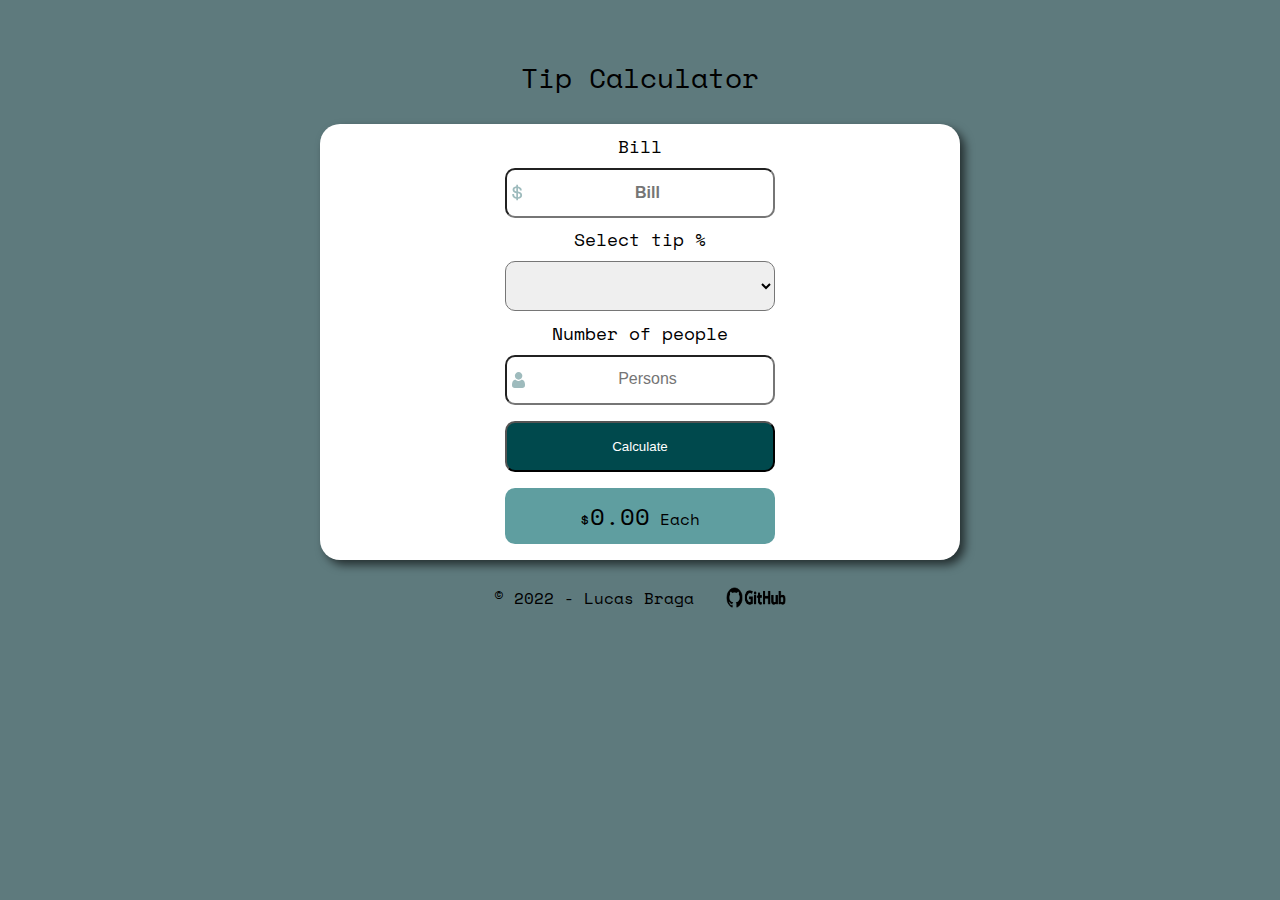
<file: index.html>
<!DOCTYPE html>
<html lang="pt-br">
<head>
  <meta charset="UTF-8">
  <meta name="viewport" content="width=device-width, initial-scale=1.0"> 
  <link rel="preconnect" href="https://fonts.googleapis.com">
  <link rel="preconnect" href="https://fonts.gstatic.com" crossorigin>
  <link href="https://fonts.googleapis.com/css2?family=Space+Mono:wght@700&display=swap" rel="stylesheet">
  <link href="./assets/reset.css" rel="stylesheet">
  <link href="./assets/style.css" rel="stylesheet">
  <title>Tip calculator</title>

 
</head>
<body>
  <div id="container">
    <div id="topo">
      <h1 class="titulo__texto">Tip Calculator</h1>
    </div>
  </div>

    <div id="calculator">
      <form >
        <p>Bill</p>
           <input id="total-conta" type="text" placeholder="Bill">

          <p>Select tip %</p>
            <select id="taxa-de-servico">
              <option disabled selected value="0"></option>
               <option value="0.05">5%</option> 
               <option value="0.1">10%</option>
               <option value="0.2">20%</option>
               <option value="0.5">50%</option>
            </select>
      </form>
        <p>Number of people</p>
        <input id="numero-pessoas" type="text" placeholder="Persons">
        <button type="button" id="calcular">Calculate</button>
         <!--Resultados-->
      <div id="valor-calculado">
        <sup>$</sup><span id="valor-por-pessoa">0.00</span>
        <small id="each">Each</small>
      </div>
      </div>
     <footer>
      <h2 class="texto-footer">© 2022 - Lucas Braga</h2>
      <a href="https://github.com/LucasCBraga"><img class="logo-footer" src="./assets/images/Github-icon.png" alt="logo-do-Github"></a> 
     </footer> 
     
</body>
<script type="text/JavaScript" src="./assets/script.js"></script>
</html>
</file>
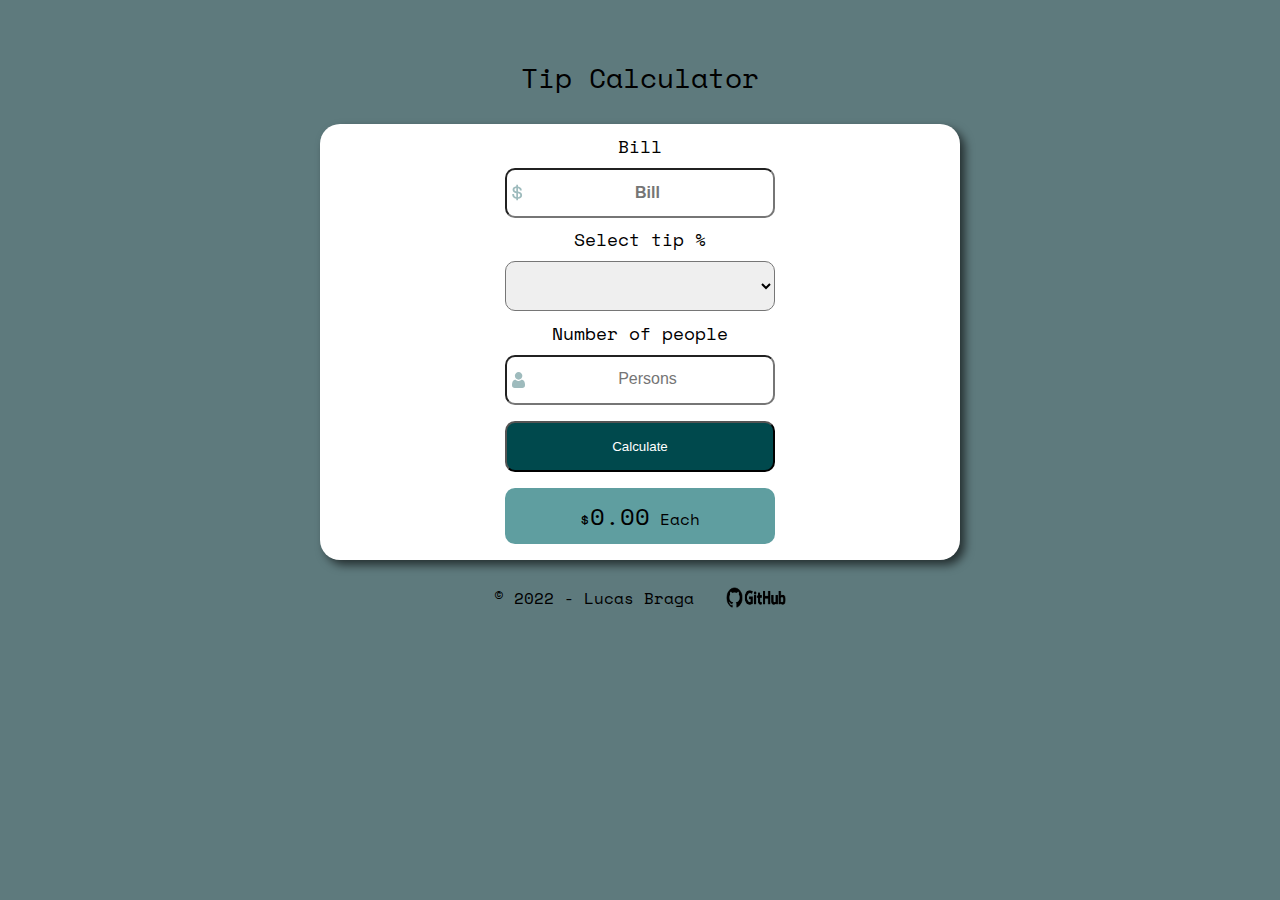
<file: Tip Calculator/index.html>
<!DOCTYPE html>
<html lang="pt-br">
<head>
  <meta charset="UTF-8">
  <meta name="viewport" content="width=device-width, initial-scale=1.0"> 
  <link rel="preconnect" href="https://fonts.googleapis.com">
  <link rel="preconnect" href="https://fonts.gstatic.com" crossorigin>
  <link href="https://fonts.googleapis.com/css2?family=Space+Mono:wght@700&display=swap" rel="stylesheet">
  <link href="./assets/reset.css" rel="stylesheet">
  <link href="./assets/style.css" rel="stylesheet">
  <title>Tip calculator</title>

 
</head>
<body>
  <div id="container">
    <div id="topo">
      <h1 class="titulo__texto">Tip Calculator</h1>
    </div>
  </div>

    <div id="calculator">
      <form >
        <p>Bill</p>
           <input id="total-conta" type="text" placeholder="Bill">

          <p>Select tip %</p>
            <select id="taxa-de-servico">
              <option disabled selected value="0"></option>
               <option value="0.05">5%</option> 
               <option value="0.1">10%</option>
               <option value="0.15">15%</option> 
               <option value="0.25">25%</option>
               <option value="0.5">50%</option>
            </select>
      </form>
        <p>Number of people</p>
        <input id="numero-pessoas" type="text" placeholder="Persons">
        <button type="button" id="calcular">Calculate</button>
         <!--Resultados-->
      <div id="valor-calculado">
        <sup>$</sup><span id="valor-por-pessoa">0.00</span>
        <small id="each">Each</small>
      </div>
      </div>
     <footer>
      <h2 class="texto-footer">© 2022 - Lucas Braga</h2>
      <a href="https://github.com/LucasCBraga"><img class="logo-footer" src="./assets/images/Github-icon.png" alt="logo-do-Github"></a> 
     </footer> 
     
</body>
<script type="text/JavaScript" src="./assets/script.js"></script>
</html>
</file>
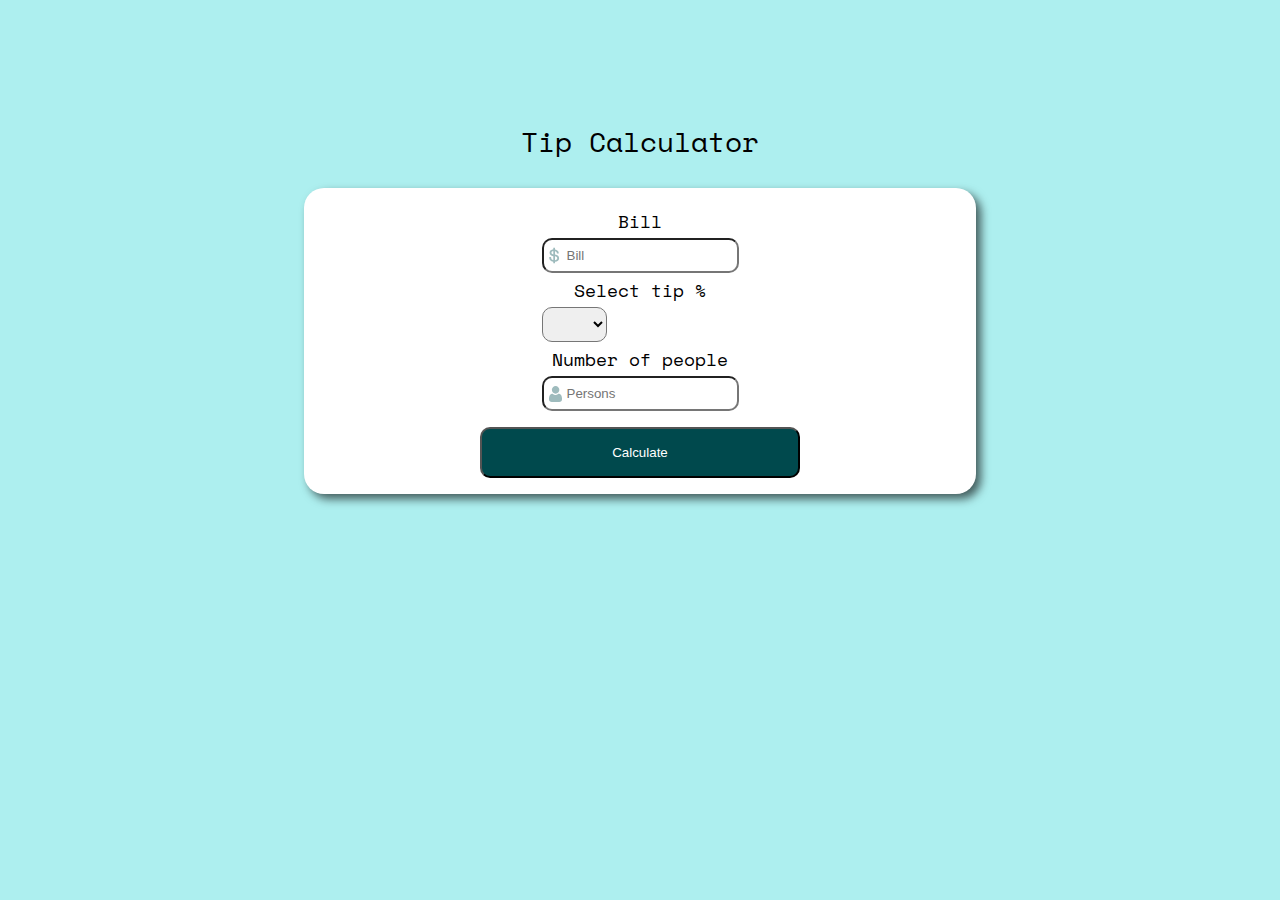
<file: tip-calculator-app-main/index.html>
<!DOCTYPE html>
<html lang="pt-br">
<head>
  <meta charset="UTF-8">
  <meta name="viewport" content="width=device-width, initial-scale=1.0"> 
  <link rel="icon" type="image/png" sizes="32x32" href="./images/favicon-32x32.png">
  <link rel="preconnect" href="https://fonts.googleapis.com">
  <link rel="preconnect" href="https://fonts.gstatic.com" crossorigin>
  <link href="https://fonts.googleapis.com/css2?family=Space+Mono:wght@700&display=swap" rel="stylesheet">
  <link href="./assets/reset.css" rel="stylesheet">
  <link href="./assets/style.css" rel="stylesheet">
  <title>Tip calculator</title>

 
</head>
<body>
  <div id="container">
    <div id="topo">
      <h1 class="titulo__texto">Tip Calculator</h1>
    </div>
  </div>

    <div id="calculator">
      <form >
        <p>Bill</p>
           <input id="total-conta" type="text" placeholder="Bill">

          <p>Select tip %</p>
            <select id="taxa-de-servico">
              <option disabled selected value="0"></option>
               <option value="0.05">5%</option> 
               <option value="0.1">10%</option>
               <option value="0.15">15%</option> 
               <option value="0.25">25%</option>
               <option value="0.5">50%</option>
            </select>
      </form>
        <p>Number of people</p>
        <input id="numero-pessoas" type="text" placeholder="Persons">
        <button type="button" id="calcular">Calculate</button>
      </div>

      <!--Resultados-->
      <div id="valor-calculado">
        <sup>$</sup><span id="valor-por-pessoa">0.00</span>
        <small id="each">Each</small>
      </div>

 
</body>
<script type="text/JavaScript" src="./assets/script.js"></script>
</html>
</file>
<file: assets/style.css>
body {
    background-color: hsl(186, 14%, 43%);
    font-family: 'Space Mono', monospace;
}

p {
    font-size: 18px;
    text-align: center;
    padding: .8rem;
}

input {
    border-radius: 10px;
    padding: .5rem;
    width: 250px;
    height: 30px;
}

select {
    width: 270px;
    height: 50px;
    border-radius: 10px;
}

#container{
    display: flex;
    justify-content: center;
    padding-top: 4rem;
    padding-bottom: 2rem;
  
}

.titulo__texto {
    font-family: 'Space Mono', monospace;
    font-size: 28px;
}

#total-conta {
    background: url(./images/icon-dollar.svg);
    background-repeat: no-repeat;
    background-position: 5px;
    text-align: center;
    font-size: 18px;
    font-weight: bold;
}

#calculator {
   display: flex;
   flex-direction: column;
   align-items: center;
   background-color: white;
   width: 50%;
   margin: auto;
   border-radius: 20px;
   box-shadow: 5px 5px 10px rgba(0, 0, 0, 0.61);

}

#numero-pessoas {
    background: url(./images/icon-person.svg);
    background-repeat: no-repeat;
    background-position: 5px;
    text-align: center;
     
}

::placeholder {
   padding-left: 15px;
   font-size: 16px;
}

#calcular {
    margin-top: 1rem;
    border-radius: 10px;
    width: 270px;
    padding: 1rem;
    background-color: hsl(183, 100%, 15%);
    color: white;
}

#calcular:hover {
    cursor: pointer;
    
}

#valor-por-pessoa {
    font-size: 24px;
}

#valor-calculado {
    padding-top: 1rem;
    background-color: cadetblue;
    margin: 1rem;
    width: 270px;
    height: 40px;
    text-align: center;
    border-radius: 10px;
}

footer{
    display: flex;
    justify-content: center;
    align-items:center ;
}

.texto-footer{
    padding: 1rem;
    text-align: center;
    
}

.logo-footer{
    width: 60px;
    padding: 1rem;
    
}


@media screen and (max-width:470px) {
   
    #container {
        padding-top: 2rem;
    }

   #calculator {
    width: 90%;
   }
}

@media screen and (max-width:768px) {

    #container {
        padding-top: 2rem;
    }   
}
</file>
<file: Tip Calculator/assets/style.css>
body {
    background-color: hsl(186, 14%, 43%);
    font-family: 'Space Mono', monospace;
}

p {
    font-size: 18px;
    text-align: center;
    padding: .8rem;
}

input {
    border-radius: 10px;
    padding: .5rem;
    width: 250px;
    height: 30px;
}

select {
    width: 270px;
    height: 50px;
    border-radius: 10px;
}

#container{
    display: flex;
    justify-content: center;
    padding-top: 4rem;
    padding-bottom: 2rem;
  
}

.titulo__texto {
    font-family: 'Space Mono', monospace;
    font-size: 28px;
}

#total-conta {
    background: url(./images/icon-dollar.svg);
    background-repeat: no-repeat;
    background-position: 5px;
    text-align: center;
    font-size: 18px;
    font-weight: bold;
}

#calculator {
   display: flex;
   flex-direction: column;
   align-items: center;
   background-color: white;
   width: 50%;
   margin: auto;
   border-radius: 20px;
   box-shadow: 5px 5px 10px rgba(0, 0, 0, 0.61);

}

#numero-pessoas {
    background: url(./images/icon-person.svg);
    background-repeat: no-repeat;
    background-position: 5px;
    text-align: center;
     
}

::placeholder {
   padding-left: 15px;
   font-size: 16px;
}

#calcular {
    margin-top: 1rem;
    border-radius: 10px;
    width: 270px;
    padding: 1rem;
    background-color: hsl(183, 100%, 15%);
    color: white;
}

#calcular:hover {
    cursor: pointer;
    
}

#valor-por-pessoa {
    font-size: 24px;
}

#valor-calculado {
    padding-top: 1rem;
    background-color: cadetblue;
    margin: 1rem;
    width: 270px;
    height: 40px;
    text-align: center;
    border-radius: 10px;
}

footer{
    display: flex;
    justify-content: center;
    align-items:center ;
}

.texto-footer{
    padding: 1rem;
    text-align: center;
    
}

.logo-footer{
    width: 60px;
    padding: 1rem;
    
}


@media screen and (max-width:470px) {
   
    #container {
        padding-top: 2rem;
    }

   #calculator {
    width: 90%;
   }
}

@media screen and (max-width:768px) {

    #container {
        padding-top: 2rem;
    }   
}
</file>
<file: tip-calculator-app-main/assets/style.css>
body {
    background-color: rgba(160, 236, 236, 0.863);
    font-family: 'Space Mono', monospace;
}

p {
    font-size: 18px;
    text-align: center;
    padding: .5rem;
}

input {
    border-radius: 10px;
    padding: .5rem;
}

#container{
    display: flex;
    justify-content: center;
    padding-top: 8em;
    padding-bottom: 2rem;
  
}

.titulo__texto {
    font-family: 'Space Mono', monospace;
    font-size: 28px;
}

#total-conta {
    background: url(../images/icon-dollar.svg);
    background-repeat: no-repeat;
    background-position: 5px;
}

#calculator {
   padding: 1rem;
   display: flex;
   flex-direction: column;
   align-items: center;
   background-color: white;
   width: 50%;
   margin: auto;
   border-radius: 20px;
   box-shadow: 5px 5px 10px rgba(0, 0, 0, 0.61);

}

#taxa-de-servico{
    border-radius: 10px;
    padding: .5rem;
    margin-right: 5rem;   
}

#numero-pessoas {
    background: url(../images/icon-person.svg);
    background-repeat: no-repeat;
    background-position: 5px;

}

::placeholder {
   padding-left: 15px;
}

#calcular {
    margin-top: 1rem;
    border-radius: 10px;
    width: 50%;
    padding: 1rem;
    background-color: hsl(183, 100%, 15%);
    color: white;
}

#calcular:hover {
    cursor: pointer;
    
}
</file>
